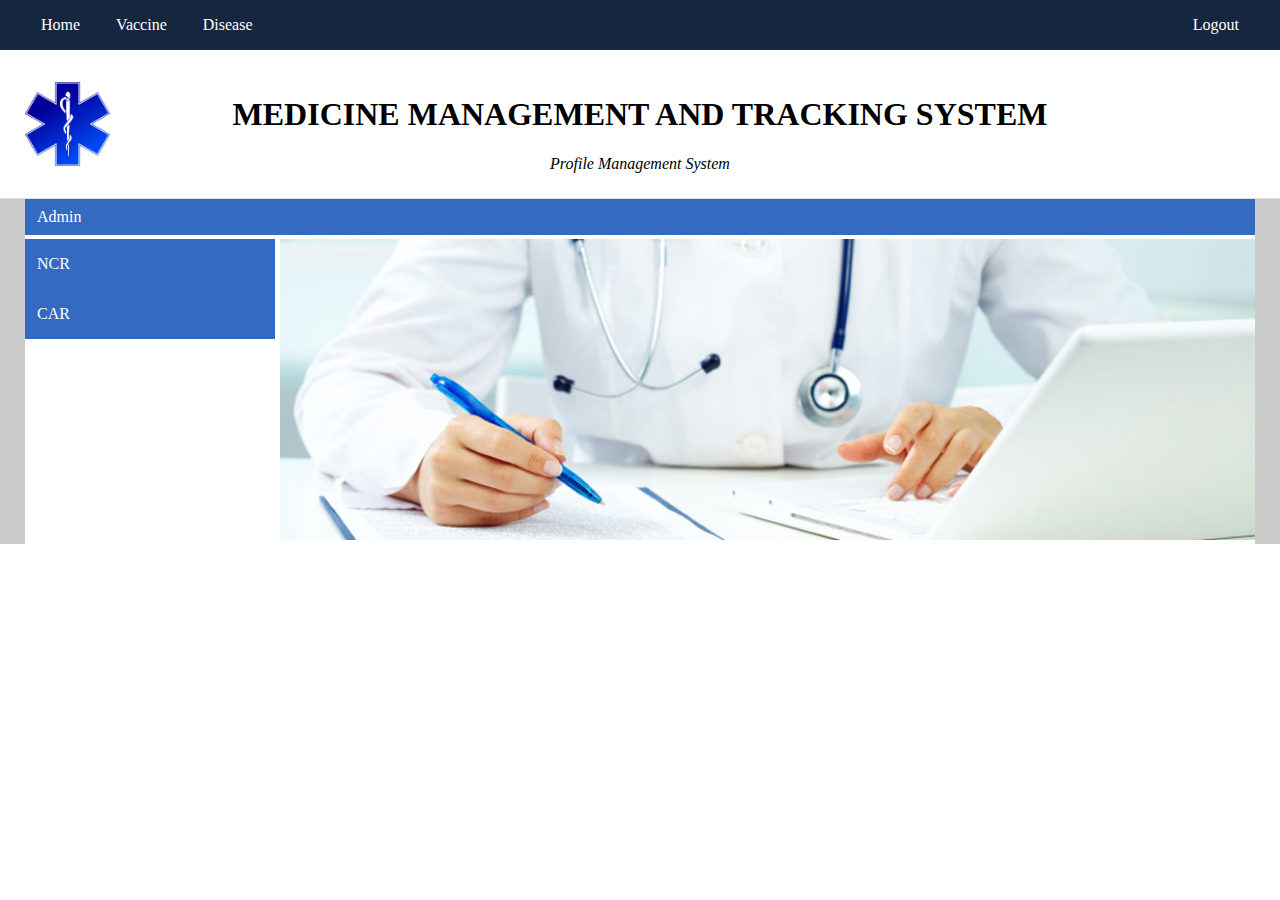
<file: WebContent/index.html>
<!DOCTYPE html>
<html>
<head>
	<title>Home Page | Profile Management System</title>
	<link rel="stylesheet" type="text/css" href="./assets/css/main.css">
	<link rel="stylesheet" href="https://use.fontawesome.com/releases/v5.2.0/css/all.css" integrity="sha384-hWVjflwFxL6sNzntih27bfxkr27PmbbK/iSvJ+a4+0owXq79v+lsFkW54bOGbiDQ" crossorigin="anonymous">

	<script src="./assets/js/jquery-3.3.1.min.js" defer></script>
	<script type="text/javascript" src="./assets/js/main.js" defer></script>
</head>
<body>
	<header>

		<!-- Nav bar -->
		<nav>
			<ul class="main_nav">
				<li>
					<a href="">
						<i class="fas fa-home"></i>
						<span>Home</span>
					</a>
				</li>
				<li>
					<a href="">
						<i class="fas fa-eye-dropper"></i>
						<span>Vaccine</span>
					</a>
				</li>
				<li>
					<a href="">
						<i class="fas fa-briefcase-medical"></i>
						<span>Disease</span>
					</a>	
				</li>
			</ul>
			<div class="logout">
				<ul>
					<li>
						<a href="">
							<i class="fas fa-power-off"></i>
							<span>Logout</span>
						</a>
					</li>
				</ul>
			</div>
				
		</nav><!-- /Nav bar -->

		<!-- header title -->
		<div class="header_title">
			<div class="header_title__logo">
				<img src="./assets/img/logo.png" alt="" />
			</div>
			<div class="header_title__txt">
				<h1>Medicine Management and Tracking System</h1>
				<span>Profile Management System</span>
			</div>
		</div><!-- /header title -->
			
	</header>


	<main id="" class="home">
		<div class="container">
			<div class="main__header">
				<span>Admin</span>
			</div>
			<div class="main__container">

				<!-- sidebar -->
				<div class="sidebar">
					<ul class="sidebar__menu">
						<li>
							<a href="">
								<span>NCR</span>
								<i class="fas fa-caret-right"></i>
							</a>
							<div class="sidebar__submenu">
								<ul>
									<li>
										<a href="">Metro Manila</a>
									</li>
									<li>
										<a href="">Makati</a>
									</li>
								</ul>
							</div>
						</li>
						<li>
							<a href="">
								<span>CAR</span>
								<i class="fas fa-caret-right"></i>
							</a>
							<div class="sidebar__submenu">
								<ul>
									<li>
										<a href="">Baguio</a>
									</li>
									<li>
										<a href="">Benguet</a>
									</li>
								</ul>
							</div>
						</li>
					</ul>
				</div><!-- /sidebar -->

				<!-- main content -->
				<div class="main_content">
					<div class="banner_img">
						<img src="./assets/img/banner-pms.jpeg" alt="">
					</div>	
				</div><!-- /main content -->
			</div>
				
		</div>
	</main>

	<footer>		
	</footer>

	<!-- modal update -->
	<div class="modal modal--update">
		<div class="modal__bg"></div>
		<div class="modal__dialog">
			<div class="modal__title">
				<span>Update</span>
				<div class="modal__close"><i class="fas fa-times"></i></div>
			</div>
			<div class="modal__content">
				<form>
					<div class="form__input">
						<label>Name:<span>*</span></label>
						<input type="text" name="">
					</div>
					<div class="form__input">
						<label>Address:</label>
						<textarea></textarea>
					</div>
					 <input type="submit" name="" class="btn" value="Submit">
				</form>
			</div>
		</div>
	</div><!-- /modal update -->

	<!-- modal confirmation -->
	<div class="modal modal--confirmation">
		<div class="modal__bg"></div>
		<div class="modal__dialog">
			<div class="modal__title">
				<span>Confirmation</span>
				<div class="modal__close"><i class="fas fa-times"></i></div>
			</div>
			<div class="modal__content">
				<div class="confirmation__msg">
					<i class="fas fa-exclamation-triangle"></i>
					<span>Are you sure you want to delete the selected items(s)?</span>
				</div>
				<div class="confirmation__btns">
					<a href="" class="btn btn--primary">
						<i class="fas fa-check"></i>
						Yes
					</a>
					<div class="btn modal__close">
						<i class="fas fa-times"></i>
						No
					</div>
				</div>
			</div>
		</div>
	</div><!-- /modal confirmation -->

</body>
</html>
</file>
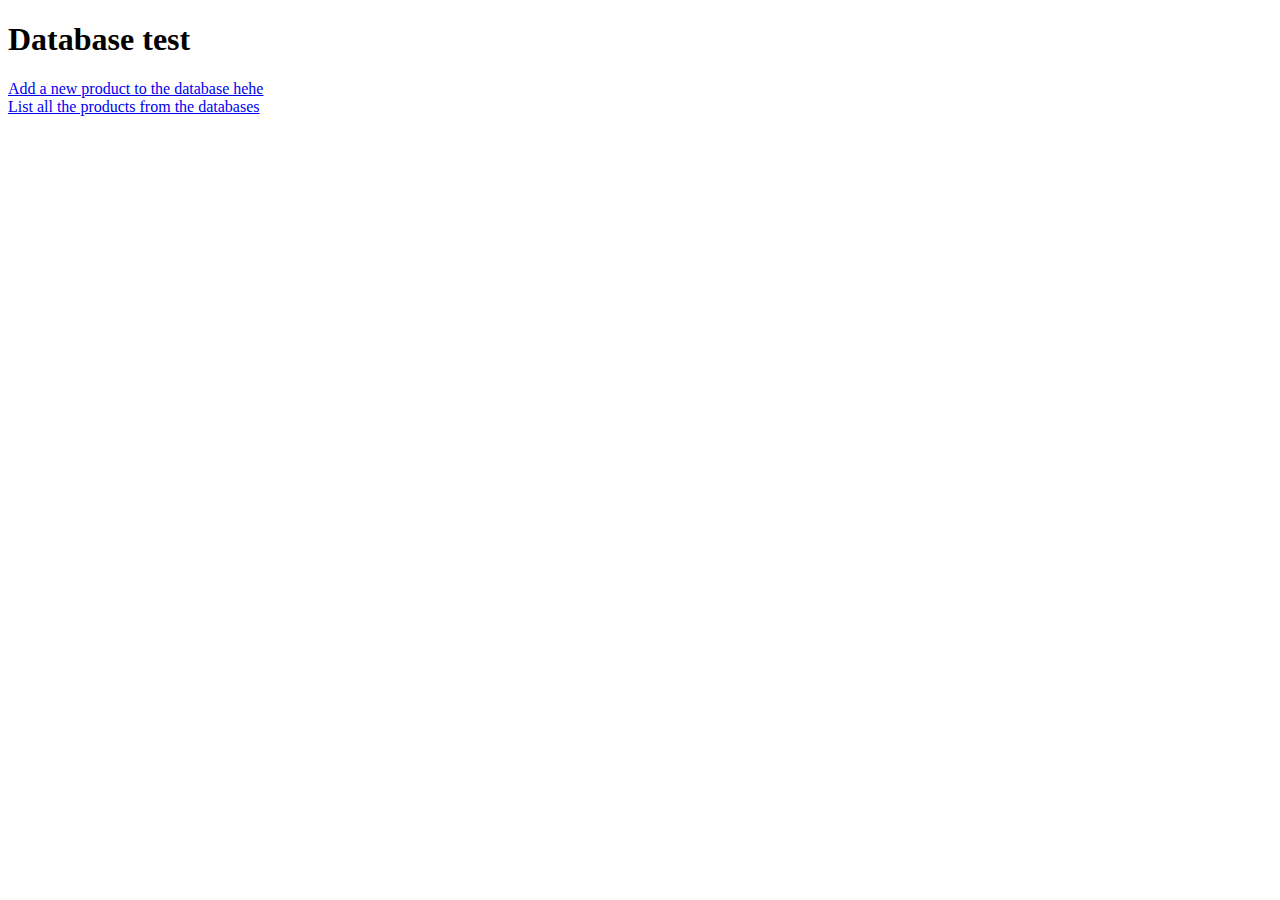
<file: WebContent/index_bk.html>
<!DOCTYPE html>
<html>
<head>
<meta charset="UTF-8">
<title>Database</title>
</head>
<body>
<h1>Database test</h1>
<a href="newProduct.html">Add a new product to the database hehe</a><br>
<a href="ListProducts">List all the products from the databases</a>
</body>
</html>
</file>
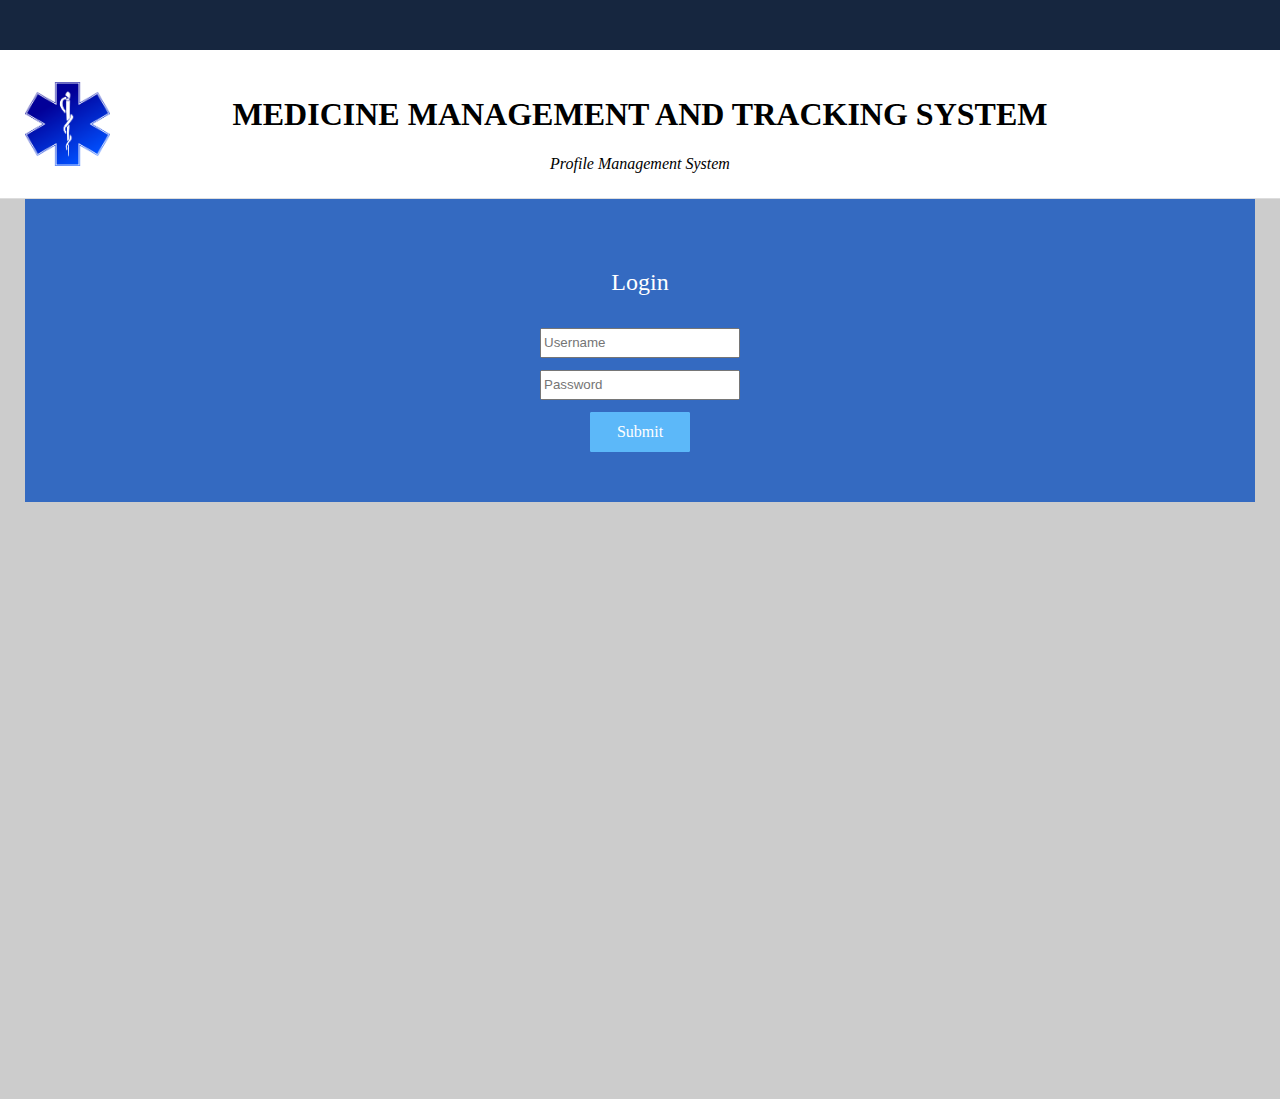
<file: WebContent/login.html>
<!DOCTYPE html>
<html>
<head>
	<title>Profile Management System | Login </title>
	<link rel="stylesheet" type="text/css" href="./assets/css/main.css">

</head>
<body>
	<header>

		<!-- Nav bar -->
		<nav>

		</nav>

		<div class="header_title">
			<div class="header_title__logo">
				<img src="./assets/img/logo.png" alt="" />
			</div>
			<div class="header_title__txt">
				<h1>Medicine Management and Tracking System</h1>
				<span>Profile Management System</span>
			</div>
		</div>
			

	</header>

	<main id="" class="login">

		<!-- content -->
		<div class="login_form__container">
			<h2>Login</h2>

			<form class="">
				<input type="text" name="" class="" placeholder="Username">
				<input type="text" name="" class="" placeholder="Password">
				<a href="index.html" class="btn">Submit</a>
<!-- 				<input type="submit" name="" class="btn" value="Submit"> -->
				<!-- <a href="" class="form_message"><span>Forgot username or password?</span></a> -->
			</form>
		</div>

	</main>

	<footer>		
	</footer>
</body>
</html>
</file>
<file: WebContent/assets/css/main.css>
body {
	margin: 0;
	padding: 0;
	min-width: 1100px;
	overflow-x: scroll;
	position: relative;
}

* {
	box-sizing: border-box;
}

img {
	width: 100%;
}

a {
	text-decoration: none;
}


/****************************************
common
****************************************/
.btn {
	border-radius: 1px;
	background-color: #5cb8f9;
	text-align: center;
	border: none;
	width: 100px;
	height: 40px;
	color: #fff;
	display: flex;
	align-items: center;
	justify-content: center;
	transition: all 0.25s ease;
	border: 1px solid #5cb8f9;
}

.btn:hover {
	border: 1px solid #5cb8f9;
	color: #5cb8f9;
	background-color: #fff;
}

.btn--primary {
	background-color: #074f82;
}

.btn--icon {
	background-color: #5cb8f9;
    border-radius: 1px;
    color: #fff;
    content: '';
    padding: 5px;
    margin: 0 2px;
    display: flex;
    align-items: center;
    justify-content: center;
    text-align: center;
    width: 25px;
}

.btn i {
	padding-right: 3px;
}

.container {
	background-color: #fff;
}

.flex_container {
	display: flex;
	align-items: center;
	justify-content: space-between;
}

/*****************forms*****************/
form input[type='submit'] {
	text-align: center;
	margin: 0 auto;
	display: table;
}

.form__input {
	display: flex;
	align-items: flex-start;
	margin: 10px 0;
}

.form__input label {
	width: 120px;
}

.form__input label span {
	color: red;
}

.form__input input,
.form__input textarea {
	width: 300px;
}

.form__input input {
	height: 30px;
}

.form__input textarea {
	height: 80px;
}




/****************************************
header
****************************************/
header {
	border-bottom: 1px solid #ddd;
}

.header_title {
	position: relative;
	padding: 25px;
	background-color: #fff;
	text-align: center;
	margin-top: 50px;
}

.header_title__logo {
    width: 85px;
    height: calc(100% - 50px);
    position: absolute;
    left: 25px;
    top: 25px;
    display: flex;
    align-items: center;
}

.header_title__txt {
	max-width: calc(100% - 200px);
	margin: 0 auto;
}

.header_title h1 {
	text-transform: uppercase;
}

.header_title span {
	font-style: italic;
}


nav {
	position: fixed;
	top: 0;
	left: 0;
	height: 50px;
	width: 100%;
	background-color: #16263f;
    display: flex;
    align-items: center;
    justify-content: space-between;
    padding: 0 25px;
    z-index: 2;
}

nav ul {
	list-style-type: none;
	padding: 0;
	color: #fff;
}

nav ul span, nav ul li {
	display: inline-block;
	padding: 0 12px;
}

nav ul span, nav ul span {
	padding: 0 4px;
}

nav ul span, nav ul i {
	color: #fff;
}

nav .logout {

}




/****************************************
main
****************************************/
main {
	padding: 0 25px;
	width: 100%;
	height: auto;
	background-color: #ccc;
	
}

.main__header {
	width: 100%;
	height: 40px;
	padding: 0 12px;
	color: #fff;
	display: flex;
	align-items: center;
	justify-content: space-between;
	background-color: #346ac1;
	border-bottom: 4px solid #fff;
}

.main__container {
	display: flex;
	align-items: flex-start;
	justify-content: space-between;
}




/****************************************
sidebar
****************************************/
.sidebar {
	width: 250px;
}

ul.sidebar__menu {
	padding: 0;
	margin: 0;
	list-style-type: none;
	display: block;
	width: 100%;
}

ul.sidebar__menu li {
	position: relative;
	
	color: #fff;
	background-color: #346ac1;
}

ul.sidebar__menu li::after {
	content: '';
	position: absolute;
	right: 12px;
	top: calc(50% - 6px);
}

ul.sidebar__menu li a {
	padding: 0 12px;
	height: 50px;
	width: 100%;
	display: block;
	display: flex;
	align-items: center;
	justify-content: space-between;
	color: #fff;
}

ul.sidebar__menu2 {
	padding: 0;
	margin: 0;
	list-style-type: none;
	display: block;
	width: 100%;
}

ul.sidebar__menu2 li {
	position: relative;
	border-bottom: 1px solid;
	color: #fff;
	background-color: #346ac1;
}

ul.sidebar__menu2 li::after {
	content: '';
	position: absolute;
	right: 12px;
	top: calc(50% - 6px);
}

ul.sidebar__menu2 li a {
	padding: 0 12px;
	height: 50px;
	width: 100%;
	display: block;
	display: flex;
	align-items: center;
	color: #fff;
}

ul.sidebar__menu2 li span {
	margin-left: 10px;
}

.sidebar__submenu {
	position: absolute;
	left: 251px;
	top: 0;
	width: 200px;
	height: auto;
	z-index: 2;
}

.sidebar__submenu ul {
	display: none;
	padding: 0;
	margin: 0;
	list-style-type: none;
}

.sidebar__menu li.open .sidebar__submenu ul {
	display: block;
}

.sidebar__submenu ul li {

}



/****************************************
main content
****************************************/
.main_content {
	width: calc(100% - 255px);
}

.main_content__title {
	width: 100%;
	height: 35px;
	padding: 0 12px;
	color: #fff;
	display: flex;
	align-items: center;
	justify-content: space-between;
	background-color: #346ac1;
	border-bottom: 4px solid #fff;
}

/****************tables*****************/

.tbl {
	width: 100%;
	border-collapse: collapse;
}

.tbl tbody tr:nth-of-type(odd) {
	background-color: #eee;
}

.tbl thead {
	background-color: #5cb8f9;
	color: #fff;
}

.tbl th,
.tbl td {
	padding: 0 12px;
	text-align: center;
	border: none;
}

.tbl__actions {
	padding: 8px 12px;
	background-color: #346ac1;
	display: flex;
	align-items: center;
	justify-content: space-between;
}

.tbl__actions_search {
	display: flex;
	align-items: center;
	color: #fff;
}

.search_input {
	position: relative;
	width: 200px;
}

.search_input input {
	height: 30px;
	margin-left: 12px;
}

.search_input__btns {
	position: absolute;
	right: 0;
	top: 0;
	display: flex;
	align-items: center;
}

.search_input__btns .btn--icon {
	margin: 0;
	height: 30px;
	width: 30px;
}

.search_input__btns .btn--icon:first-of-type {
	border-right: 1px solid #346ac1;
}

.tbl__actions_btn {
	display: flex;
	align-items: center;
}

.tbl__actions_btn .btn {
	margin: 0 1px;
}

.table__buttons {
	display: flex;
	align-items: center;
}

.tbl__row_actions {
	display: flex;
	align-items: center;
	justify-content: space-between;
}

.tbl__row_actions a {
	background-color: #5cb8f9;
    border-radius: 1px;
    color: #fff;
    content: '';
    padding: 5px;
    margin: 0 2px;
    display: flex;
    align-items: center;
    justify-content: center;
    text-align: center;
}

/**************datatables***************/
.dataTables_filter,
.dataTables_length,
.dataTables_info {
	display: none;
}

.dataTables_wrapper .dataTables_paginate {
	position: absolute;
	left: 0;
    right: 0;
    margin: 0 auto;
    text-align: center;
    display: flex;
    align-items: center;
    justify-content: center;
    padding: 6px 12px;
    background-color: #336ac1;
}

.dataTables_wrapper .dataTables_paginate .fg-button {
	background-color: #5cb8f9;
    border-radius: 1px;
    color: #fff;
    content: '';
    padding: 5px;
    margin: 0 2px;
    display: flex;
    align-items: center;
    justify-content: center;
    text-align: center;
    width: 25px;
}

.dataTables_wrapper .dataTables_paginate span {
	display: flex;
	align-items: center;
	justify-content: center;
}

.dataTables_wrapper .dataTables_paginate .fg-button {
	position: relative;
	overflow: hidden;
}

.dataTables_wrapper .dataTables_paginate .fg-button.next::before,
.dataTables_wrapper .dataTables_paginate .fg-button.previous::before {
	position: absolute;
    height: 100%;
    width: 100%;
    background-color: #5cb8f9;
    box-sizing: content-box;
    padding: 1px;
    line-height: 1.7;
}

.dataTables_wrapper .dataTables_paginate .fg-button.previous::before {
	content: '<'; 
}

.dataTables_wrapper .dataTables_paginate .fg-button.next::before {
	content: '>';x
}

table.dataTable thead th, 
table.dataTable thead td {
	border: none;
}

table.dataTable.no-footer {
	border: none;
}




/****************************************
modal
****************************************/
.modal {
	position: fixed;
	top: 0;
	left: 0;
	height: 100vh;
	width: 100%;
	z-index: 2;
	display: flex;
	align-items: center;
	justify-content: center;
	background-color: rgba(0, 0, 0, 0.5);
	display: none;
}

.modal__bg {
	content: '';
	position: absolute;
	width: 100%;
	height: 100%;
	z-index: -1;
	cursor: pointer;
}

.modal__dialog {
	width: 400px;
	height: auto;
	background-color: #fff;
}

.modal__title {
	height: 50px;
	width: 100%;
	display: flex;
	align-items: center;
	justify-content: space-between;
	padding: 0 12px;
	color: #fff;
	background-color: #346ac1;
}

.modal__title .modal__close {
	color: #fff;
	cursor: pointer;
}

.modal__content {
	padding: 15px 30px;
	background-color: #f4fbff;
}

.modal--confirmation .modal__dialog {
	width: 430px;
}

.confirmation__msg i {
	color: #92c0dc;
}

.confirmation__btns {
	display: flex;
	align-items: center;
	justify-content: center;
	margin-top: 40px;
}

.confirmation__btns .btn {
	margin: 0 12px;
}





/****************************************
login
****************************************/

.login {
	width: 100%;
	height: 100vh;
}

.login_form__container {
	width: 100%;
	padding: 50px;
	text-align: center;
	background-color: #346ac1;
}

.login_form__container h2 {
	color: #fff;
	font-weight: normal;
}

.login form {
    width: 200px;
    margin: 0 auto;
    display: table;
}

.login input {
	display: block;
	width: 100%;
	height: 30px;
	margin: 12px 0;
}

.login .btn {
	width: 100px;
	margin: 0 auto;
}
</file>
